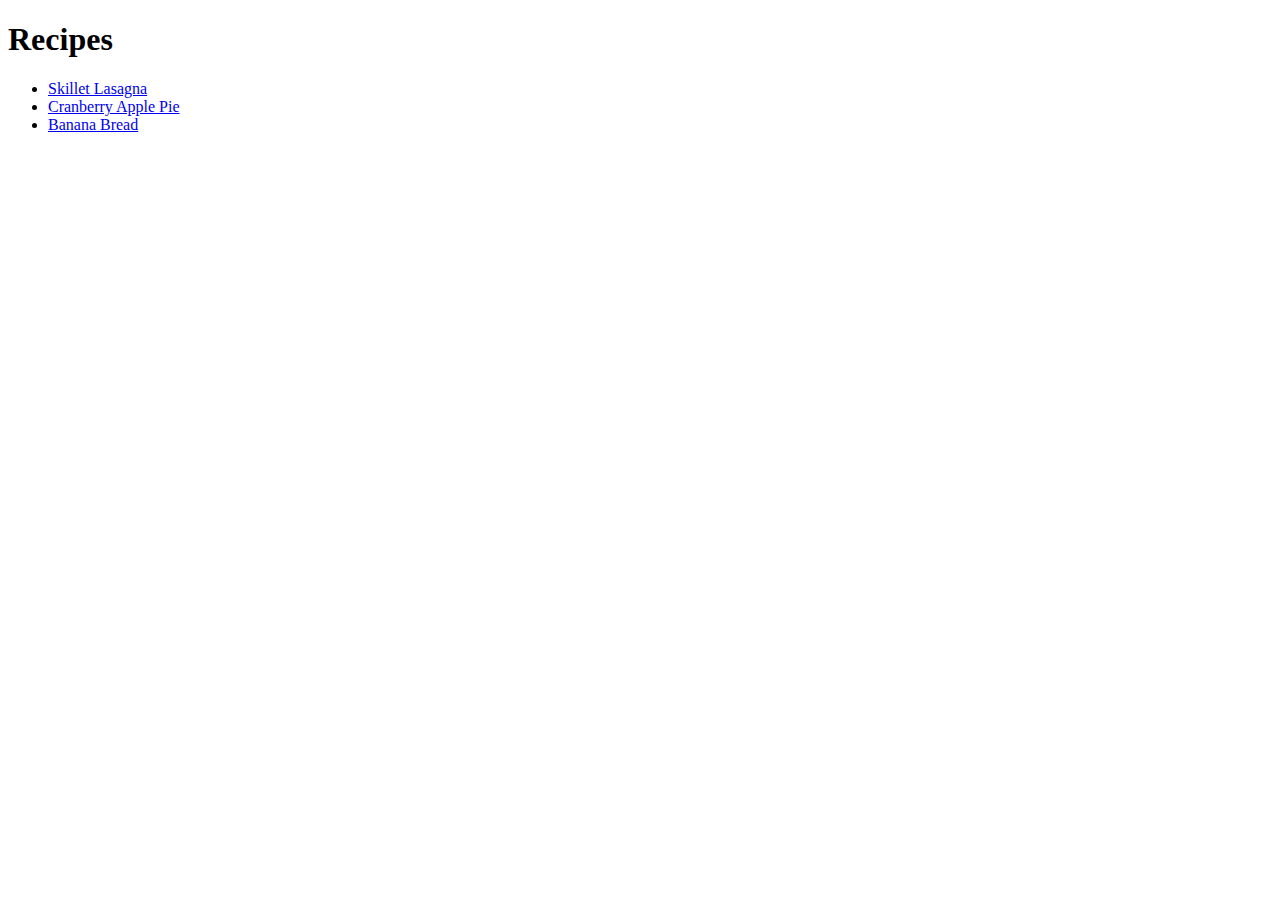
<file: index.html>
<!DOCTYPE html>
<html lang="en">
<head>
    <meta charset="UTF-8">
    <meta http-equiv="X-UA-Compatible" content="IE=edge">
    <meta name="viewport" content="width=device-width, initial-scale=1.0">
    <title>Recipes</title>
</head>
<body>
    <h1>Recipes</h1>
    <ul>
        <li><a href="./recipes/lasagna.html">Skillet Lasagna</a></li>
        <li><a href="./recipes/cranberry_apple_pie.html">Cranberry Apple Pie</a></li>
        <li><a href="./recipes/bananabread.html">Banana Bread</a></li>
    </ul>
</body>
</html>
</file>
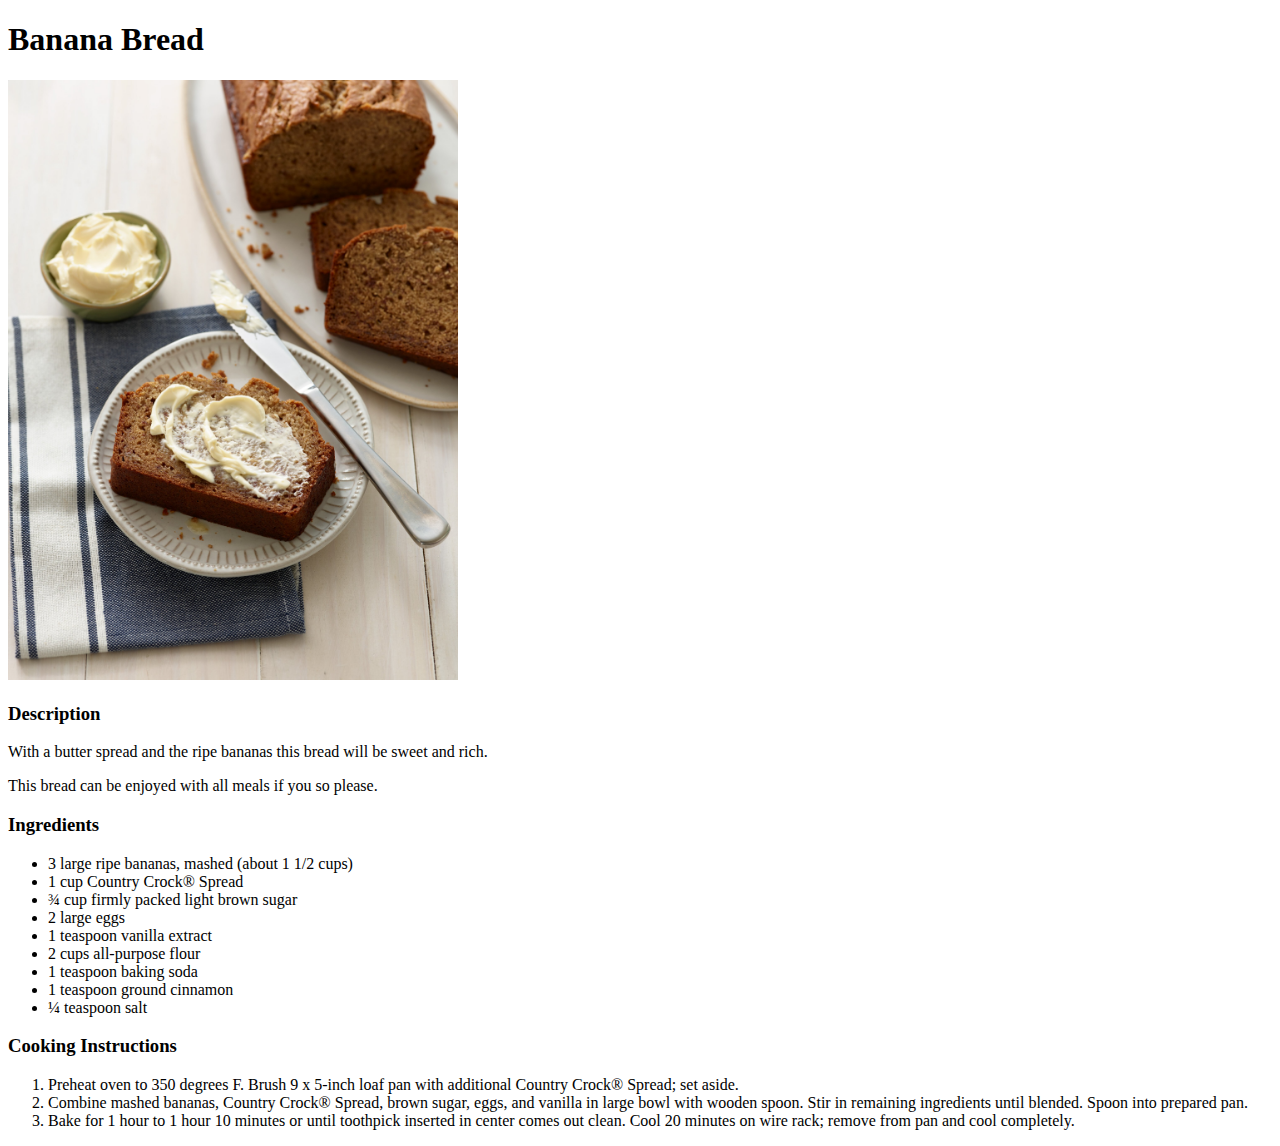
<file: recipes/bananabread.html>
<!DOCTYPE html>
<html lang="en">
<head>
    <meta charset="UTF-8">
    <meta http-equiv="X-UA-Compatible" content="IE=edge">
    <meta name="viewport" content="width=device-width, initial-scale=1.0">
    <title>Banana Bread</title>
</head>
<body>
    <h1>Banana Bread</h1>
    <img src="../images/bananabread.jpeg" alt="Photo of banana bread"
        width="450"
        height="600">
    <h3>Description</h3>
    <p>With a butter spread and the ripe bananas this bread will be sweet and rich.</p>
    <p>This bread can be enjoyed with all meals if you so please.</p>
    <h3>Ingredients</h3>
    <ul>
        <li>3 large ripe bananas, mashed (about 1 1/2 cups)</li>
        <li>1 cup Country Crock® Spread</li>
        <li>¾ cup firmly packed light brown sugar</li>
        <li>2 large eggs</li>
        <li>1 teaspoon vanilla extract</li>
        <li>2 cups all-purpose flour</li>
        <li>1 teaspoon baking soda</li>
        <li>1 teaspoon ground cinnamon</li>
        <li>¼ teaspoon salt</li>
    </ul>
    <h3>Cooking Instructions</h3>
    <ol>
        <li>Preheat oven to 350 degrees F. Brush 9 x 5-inch loaf pan with additional Country Crock® Spread; set aside.</li>
        <li>Combine mashed bananas, Country Crock® Spread, brown sugar, eggs, and vanilla in large bowl with wooden spoon. Stir in remaining ingredients until blended. Spoon into prepared pan.</li>
        <Li>Bake for 1 hour to 1 hour 10 minutes or until toothpick inserted in center comes out clean. Cool 20 minutes on wire rack; remove from pan and cool completely.</Li>
    </ol>
</body>
</html>
</file>
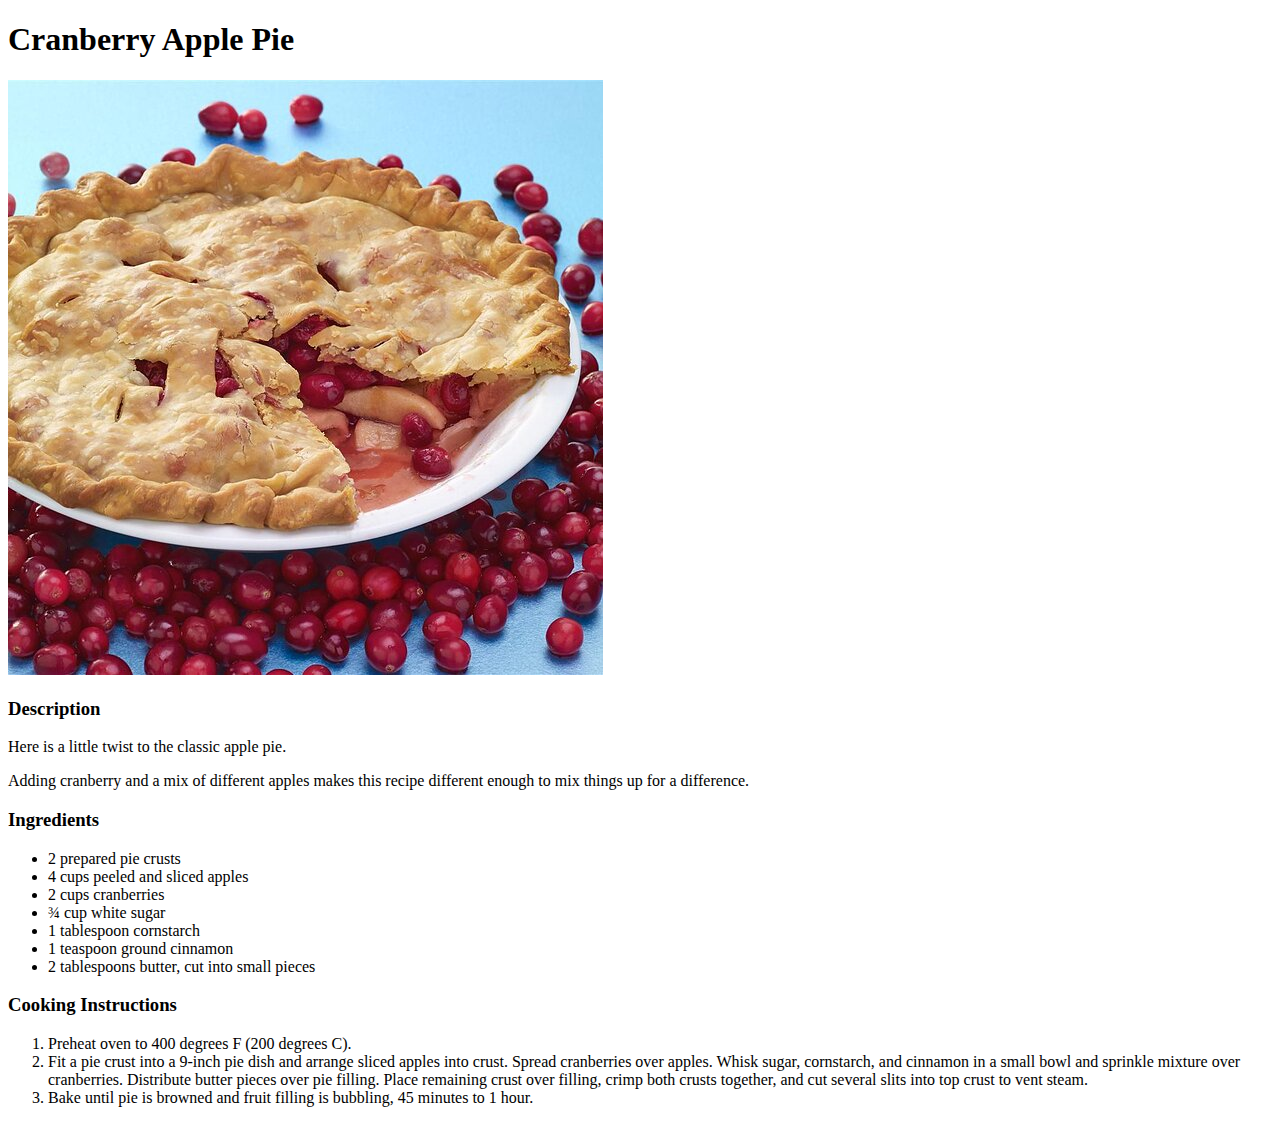
<file: recipes/cranberry_apple_pie.html>
<!DOCTYPE html>
<html lang="en">
<head>
    <meta charset="UTF-8">
    <meta http-equiv="X-UA-Compatible" content="IE=edge">
    <meta name="viewport" content="width=device-width, initial-scale=1.0">
    <title>Cranberry Apple Pie</title>
</head>
<body>
    <h1>Cranberry Apple Pie</h1>
    <img src="../images/cranberry apple pie.jpeg" alt="Picture of cranberry apple pie.">
    <h3>Description</h3>
    <p>Here is a little twist to the classic apple pie.</p>
    <p>Adding cranberry and a mix of different apples makes this recipe different enough to mix things up for a difference.</p>
    <h3>Ingredients</h3>
    <ul>
        <li>2 prepared pie crusts</li>
        <li>4 cups peeled and sliced apples</li>
        <li>2 cups cranberries</li>
        <li>¾ cup white sugar</li>
        <li>1 tablespoon cornstarch</li>
        <li>1 teaspoon ground cinnamon</li>
        <li>2 tablespoons butter, cut into small pieces</li>
    </ul>
    <h3>Cooking Instructions</h3>
    <ol>
        <li>Preheat oven to 400 degrees F (200 degrees C).</li>
        <li>Fit a pie crust into a 9-inch pie dish and arrange sliced apples into crust. Spread cranberries over apples. Whisk sugar, cornstarch, and cinnamon in a small bowl and sprinkle mixture over cranberries. Distribute butter pieces over pie filling. Place remaining crust over filling, crimp both crusts together, and cut several slits into top crust to vent steam.</li>
        <li>Bake until pie is browned and fruit filling is bubbling, 45 minutes to 1 hour.</li>
    </ol>
</body>
</html>
</file>
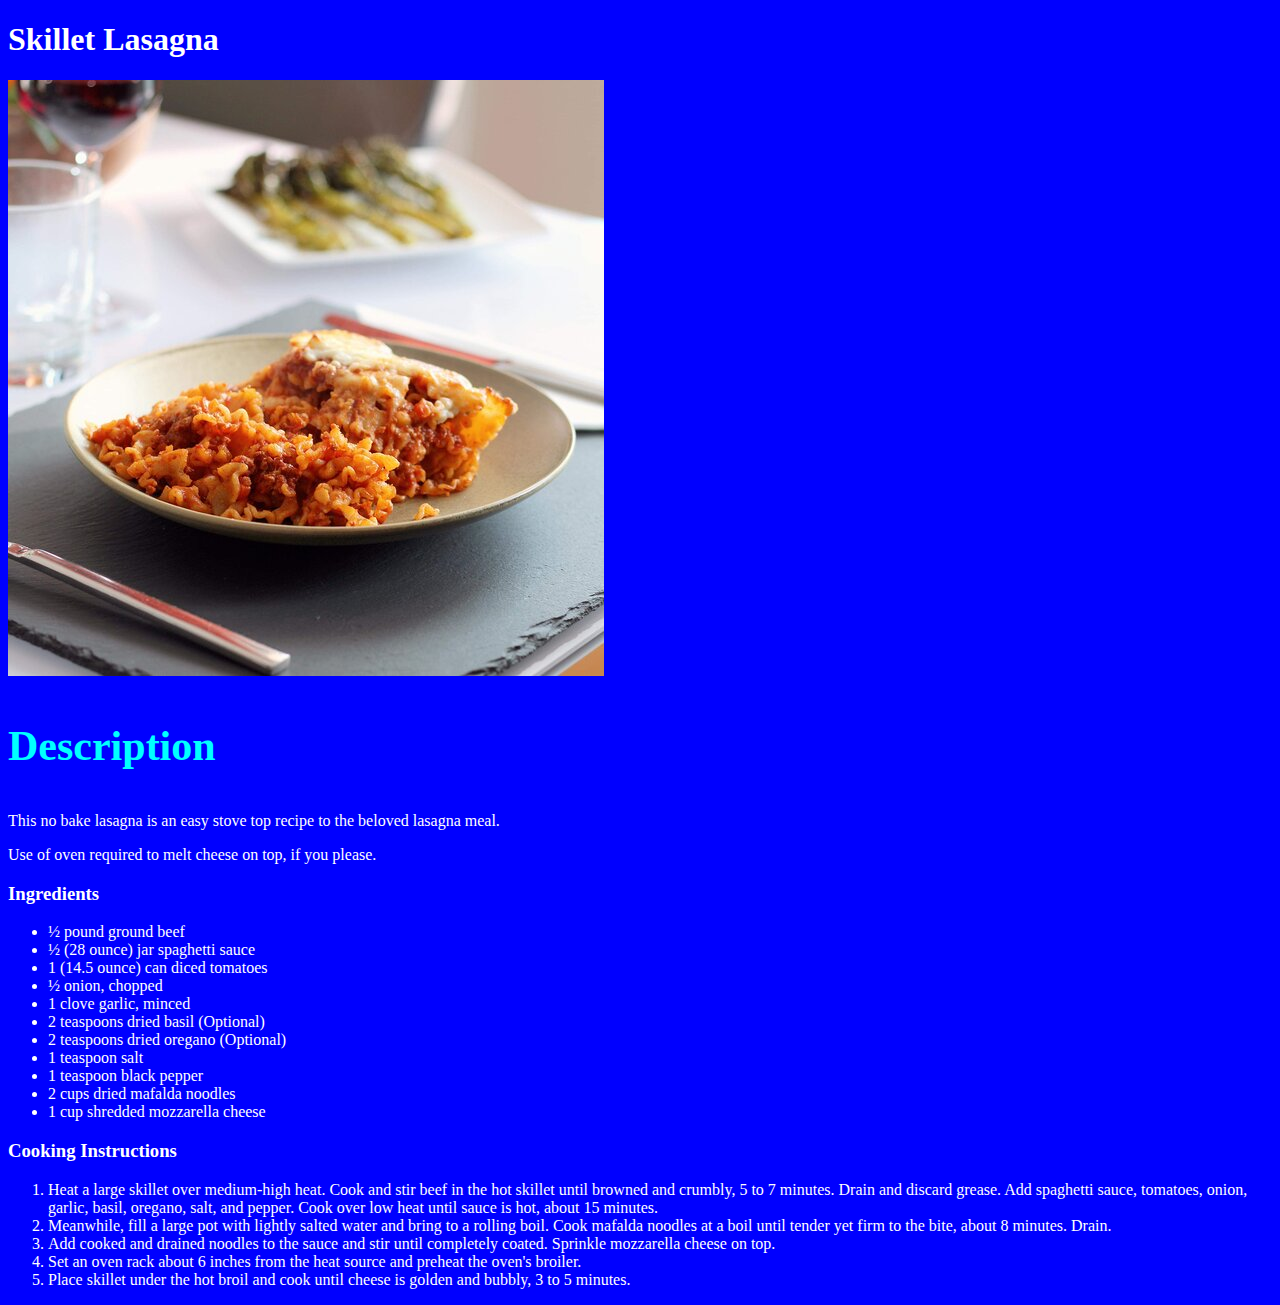
<file: recipes/lasagna.html>
<!DOCTYPE html>
<html lang="en">
<head>
    <meta charset="UTF-8">
    <meta http-equiv="X-UA-Compatible" content="IE=edge">
    <meta name="viewport" content="width=device-width, initial-scale=1.0">
    <title>Lasagna Recipe</title>
    <link rel="stylesheet" href="../css/styles.css">
</head>
<body class="body">
    <h1>Skillet Lasagna</h1>
    <img src="../images/skillet lasagna.jpeg" alt="picture of lasagna">
    <h3 class="pop">Description</h3>
    <p class="desc"> This no bake lasagna is an easy stove top recipe to the beloved lasagna meal.</p>
    <p class="desc"> Use of oven required to melt cheese on top, if you please.</p>
    <h3>Ingredients</h3>
    <ul>
        <li>½ pound ground beef</li>

        <li>½ (28 ounce) jar spaghetti sauce</li>
        
        <li>1 (14.5 ounce) can diced tomatoes</li>
        
        <li>½ onion, chopped</li>
        
        <li>1 clove garlic, minced</li>
        
        <li>2 teaspoons dried basil (Optional)</li>
        
        <li>2 teaspoons dried oregano (Optional)</li>
        
        <li>1 teaspoon salt</li>
        
        <li>1 teaspoon black pepper</li>
        
        <li>2 cups dried mafalda noodles</li>
        
        <li>1 cup shredded mozzarella cheese</li>
    </ul>
    <h3>Cooking Instructions </h3>
    <ol>
        <li>
        Heat a large skillet over medium-high heat. Cook and stir beef in the hot skillet until browned and crumbly, 5 to 7 minutes. Drain and discard grease. Add spaghetti sauce, tomatoes, onion, garlic, basil, oregano, salt, and pepper. Cook over low heat until sauce is hot, about 15 minutes.
    </li>
    <li>
        Meanwhile, fill a large pot with lightly salted water and bring to a rolling boil. Cook mafalda noodles at a boil until tender yet firm to the bite, about 8 minutes. Drain.
    </li>
    <li>
        Add cooked and drained noodles to the sauce and stir until completely coated. Sprinkle mozzarella cheese on top.
    </li>
    <li>
        Set an oven rack about 6 inches from the heat source and preheat the oven's broiler.
    </li>
    <li>
        Place skillet under the hot broil and cook until cheese is golden and bubbly, 3 to 5 minutes.
    </li>
    </ol>
</body>
</html>
</file>
<file: css/styles.css>
.body{
    background-color: blue;
    color: white;
}

.pop{
    font-size: 42px;
    color: aqua;
}
</file>
